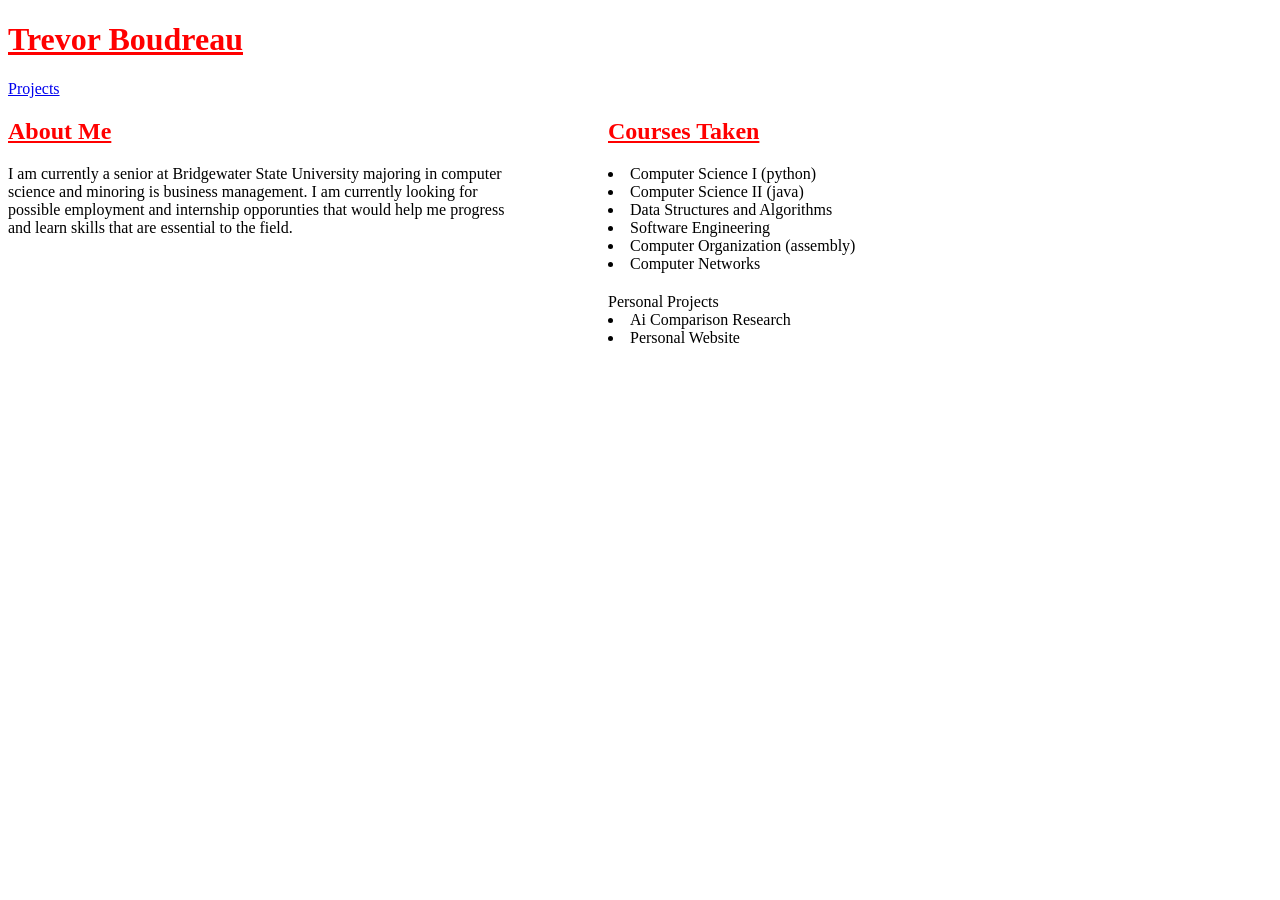
<file: index.html>
<!DOCTYPE html>
<html>
<head>
    <title>My Website</title>
</head>
<body>

    <h1 style="color: red; text-decoration: underline;">Trevor Boudreau</h1>

<a href="project.html">Projects</a>

          <!-- The line under is how to seperate website into two sections, left and right-->
    <div style="display: flex; gap: 100px;">

        <!-- Left Section -->
        <div style="width: 500px;">
            <h2 style="color: red; text-decoration: underline;">About Me</h2>

            <p>
                I am currently a senior at Bridgewater State University majoring in computer science 
                and minoring is business management. I am currently looking for possible employment and
                internship opporunties that would help me progress and learn skills that are essential to
                the field.
            </p>
        </div>

        <!-- Right Section -->
        <div style="width: 400px;">
            <h2 style ="color: red; text-decoration: underline;">Courses Taken</h2>

        <u1>
            <li>Computer Science I (python)</li>
            <li>Computer Science II (java)</li>
            <li>Data Structures and Algorithms</li>
            <li>Software Engineering</li>
            <li>Computer Organization (assembly)</li>
            <li>Computer Networks</li>
        </u1>

            <h2 style ="color: red; text-decoration: underline;"></h2>Personal Projects</h2>

           <u1>
            <li>Ai Comparison Research</li>
            <li>Personal Website</li>
           </u1>

        </div>

    </div>

</body>
</html>
</file>
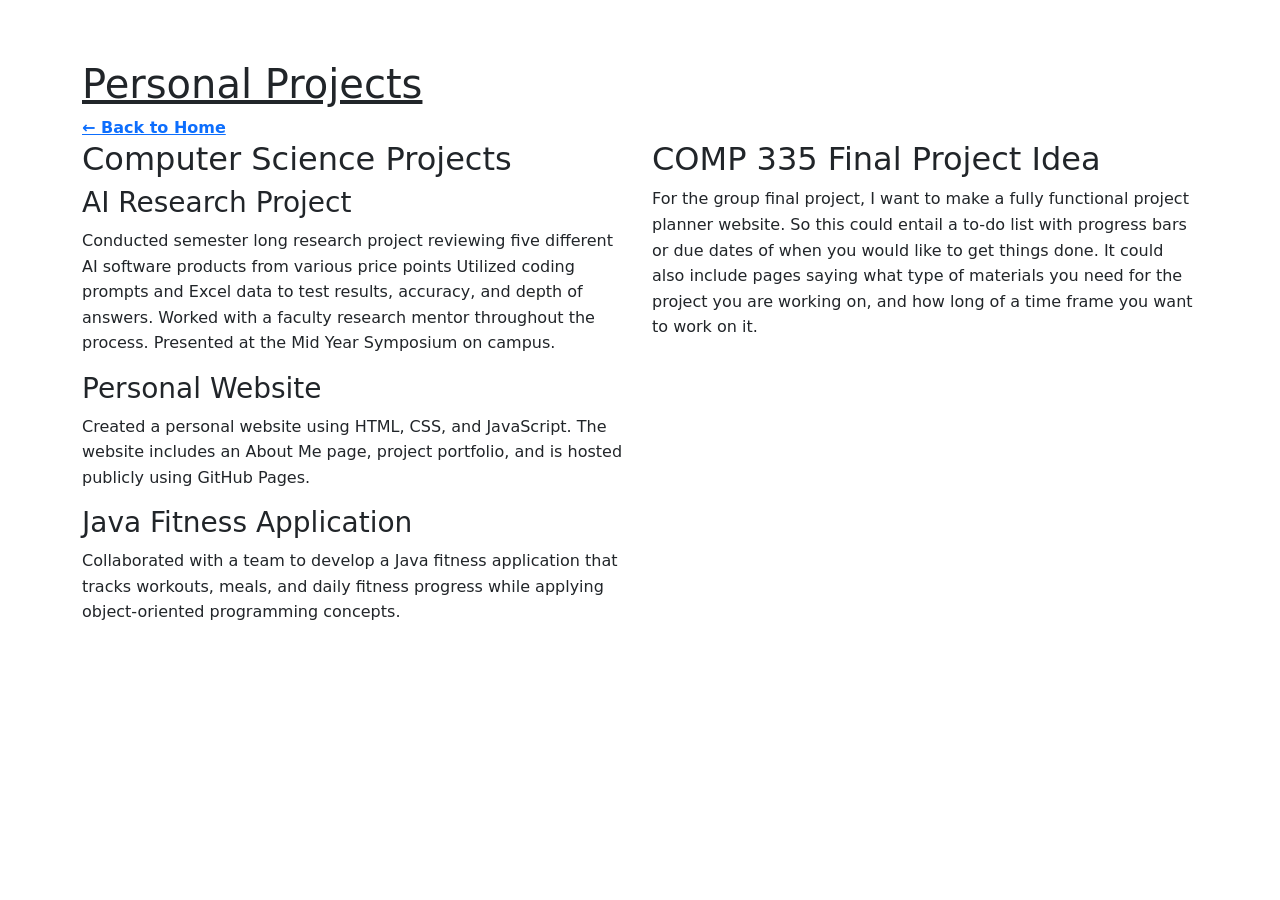
<file: project.html>
<!DOCTYPE html>
<html>
<head>
    <meta charset="utf-8">
    <title>Personal Projects</title>

    <link rel="stylesheet" href="project.css">
    <link href="https://cdn.jsdelivr.net/npm/bootstrap@5.3.8/dist/css/bootstrap.min.css" rel="stylesheet">
</head>

<body>

<div class="container">

    <h1>Personal Projects</h1>

    <a href="index.html">← Back to Home</a>

    <div class="row">

        <div class="col-md-6">

            <h2>Computer Science Projects</h2>

            <h3>AI Research Project</h3>
            <p>
               Conducted semester long research project reviewing five different AI software products from various price points
               Utilized coding prompts and Excel data to test results, accuracy, and depth of answers.
               Worked with a faculty research mentor throughout the process. Presented at the Mid Year Symposium on campus.

            </p>

            <h3>Personal Website</h3>
            <p>
                Created a personal website using HTML, CSS, and JavaScript. The website includes an About Me page,
                project portfolio, and is hosted publicly using GitHub Pages.
            </p>

            <h3>Java Fitness Application</h3>
            <p>
                Collaborated with a team to develop a Java fitness application that tracks workouts, meals,
                and daily fitness progress while applying object-oriented programming concepts.
            </p>

        </div>

        <div class="col-md-6">

            <h2>COMP 335 Final Project Idea</h2>

            <p>
               For the group final project, I want to make a fully functional project planner website.
               So this could entail a to-do list with progress bars or due dates of when you would like to get things done.
               It could also include pages saying what type of materials you need for the project you are working on, and how long of a time frame you want to work on it. 
        
            </p>

        </div>

    </div>

</div>

</body>
</html>
</file>
<file: project.css>
body{
    font-family: Arial, sans-serif;
    background-color: white;
    color: black;
    margin: 0;
}

.container{
    background-color: white;
    padding: 30px;
    margin-top: 30px;
    margin-bottom: 30px;
    border-radius: 10px;
}

h1{
    color: darkblue;
    text-decoration: underline;
    margin-bottom: 10px;
}

h2{
    color: blue;
    margin-top: 25px;
}

h3{
    margin-top: 20px;
    color: black;
}

p{
    line-height: 1.6;
}

a{
    color: darkblue;
    text-decoration: none;
    font-weight: bold;
}

a:hover{
    text-decoration: underline;
}

@media (max-width: 720px){

    .container{
        padding: 20px;
    }

    h1{
        font-size: 28px;
    }

    h2{
        font-size: 22px;
    }

}
</file>
